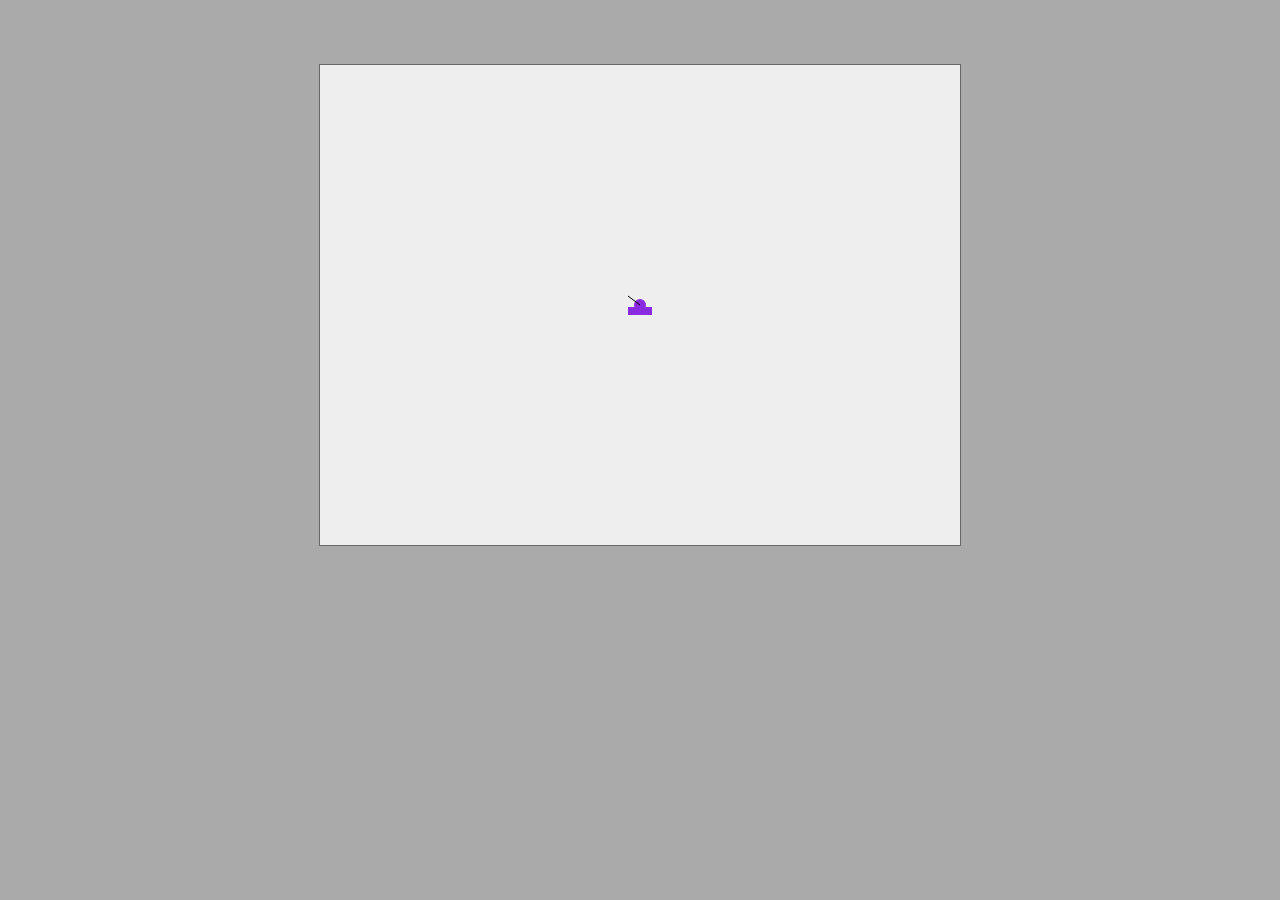
<file: lvl10/index.html>
<!DOCTYPE html>
<html>
<head>
	<meta encoding='utf-8' />
	<!-- St�luslap egy egyszer� oldalfel�p�t�shez -->
	<style>
		body{
			margin:0;
			padding:0;
			background-color:#aaa;
		}
		#gameCanvas{
			border: 1px solid #666;
			margin-left:auto;
			margin-right:auto;
			margin-top: 5%;
			display:block;
		}
	</style>
</head>
<body>
	<!-- A f� elem, a Canvas, a v�szon ahova rajzolgatunk -->
	<canvas id='gameCanvas' width='640' height='480'> </canvas>
	<!-- H�zzuk be a scripteket, amik seg�doszt�lyokat defini�lnak -->
	<script src='Vector.js' type="text/javascript"></script>
	<script type="text/javascript" src="Explosion.js"></script>
	<script type="text/javascript" src="Circle.js"></script>
	<script type="text/javascript" src="Square.js"></script>
	<!-- H�zzuk be a scriptet is, ami a j�t�kot val�s�tja meg -->
	<script src='gameScript.js' type='text/javascript'></script>
</body>
</html>
</file>
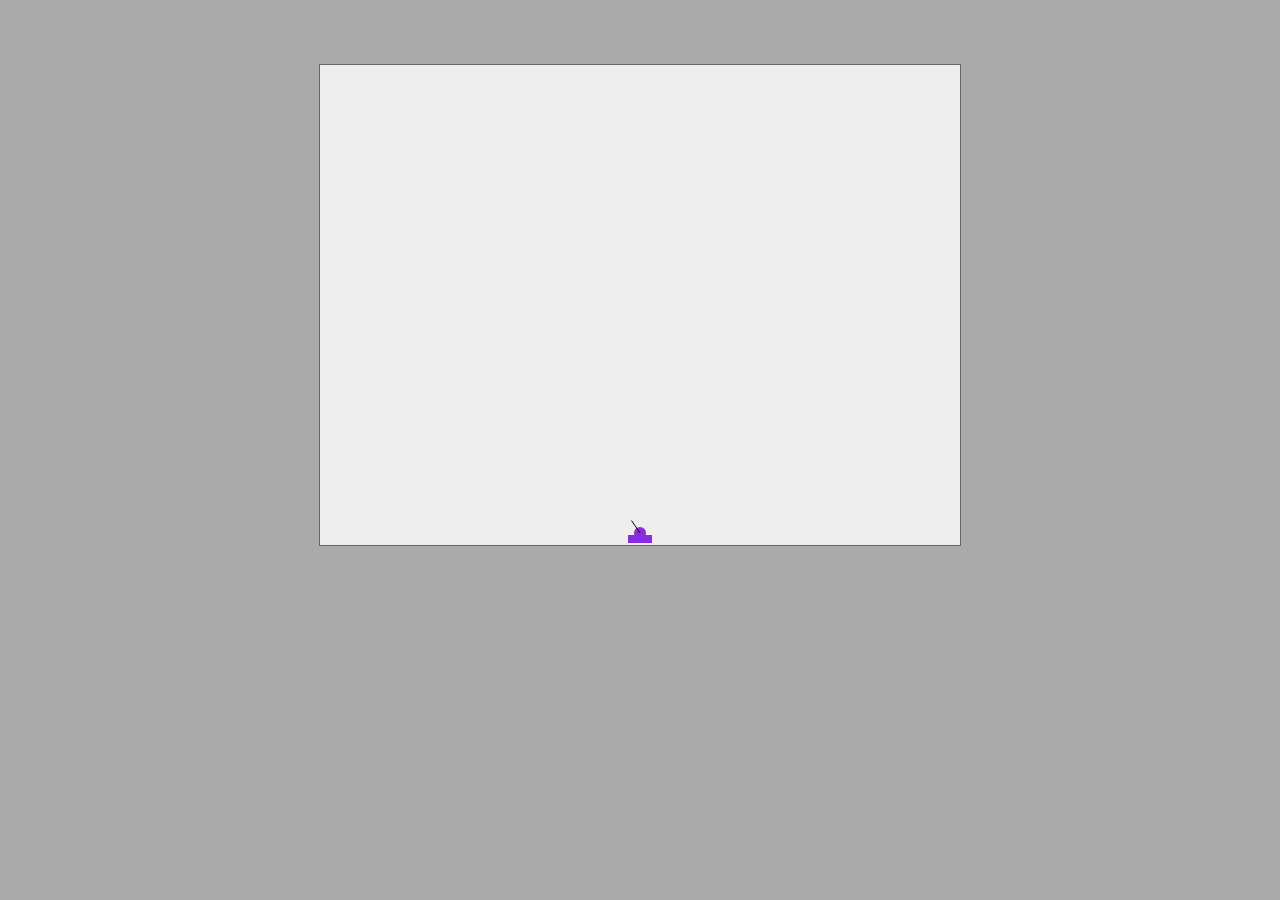
<file: lvl11/index.html>
<!DOCTYPE html>
<html>

<head>
    <meta encoding='utf-8' />
    <!-- St�luslap egy egyszer� oldalfel�p�t�shez -->
    <style>
        body {
            margin: 0;
            padding: 0;
            background-color: #aaa;
        }
        
        #gameCanvas {
            border: 1px solid #666;
            margin-left: auto;
            margin-right: auto;
            margin-top: 5%;
            display: block;
        }
    </style>
</head>

<body>
    <!-- A f� elem, a Canvas, a v�szon ahova rajzolgatunk -->
    <canvas id='gameCanvas' width='640' height='480'> </canvas>
    <!-- H�zzuk be a scripteket, amik seg�doszt�lyokat defini�lnak -->
    <script src='Vector.js' type="text/javascript"></script>
    <script type="text/javascript" src="Explosion.js"></script>
    <script type="text/javascript" src="Circle.js"></script>
    <script type="text/javascript" src="Square.js"></script>
    <!-- H�zzuk be a scriptet is, ami a j�t�kot val�s�tja meg -->
    <script src='gameScript.js' type='text/javascript'></script>
</body>

</html>
</file>
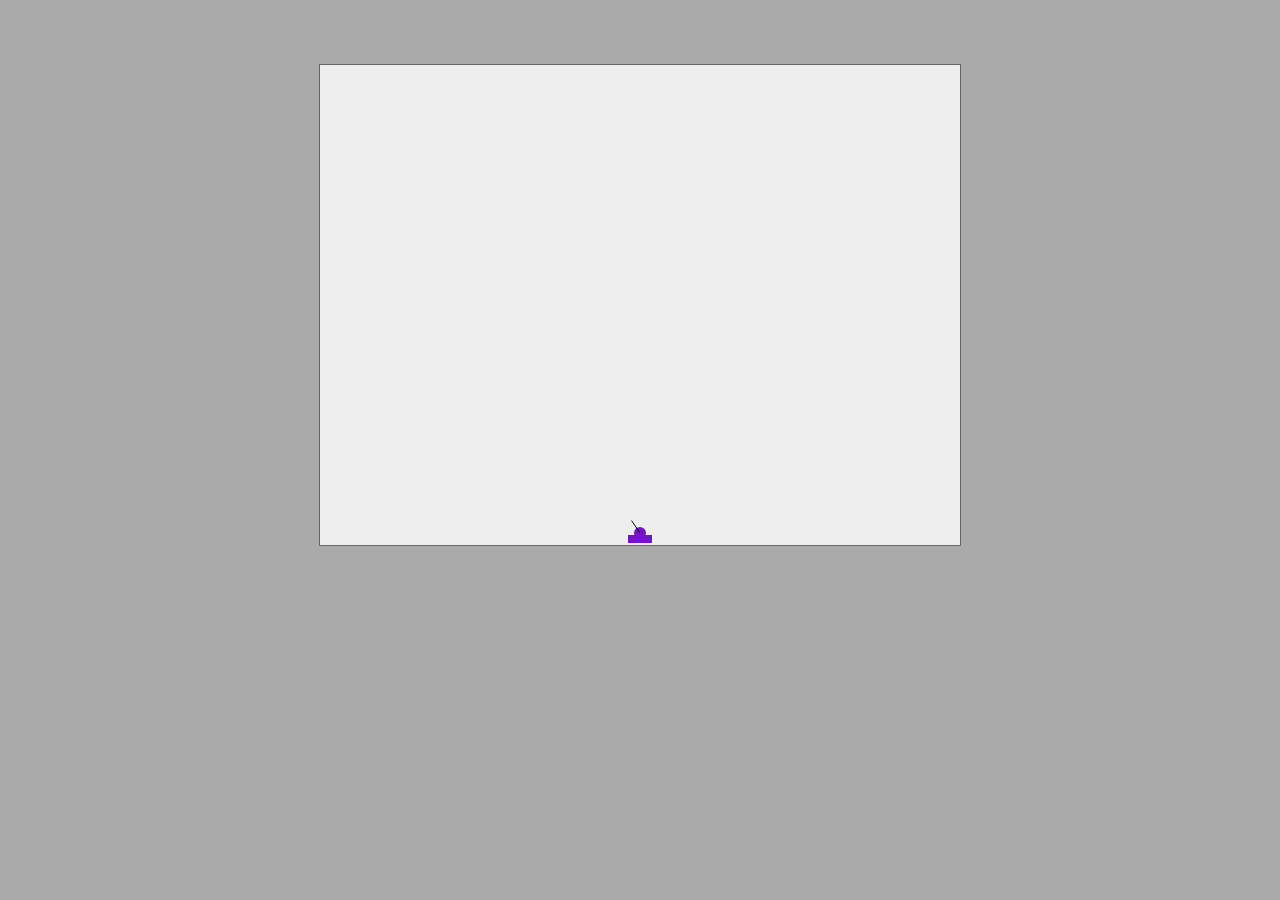
<file: lvl13/index.html>
<!DOCTYPE html>
<html>

<head>
    <meta encoding="utf-8" />
    <!-- St�luslap egy egyszer� oldalfel�p�t�shez -->
    <style>
        body {
            margin: 0;
            padding: 0;
            background-color: #aaa;
        }
        
        #gameCanvas {
            border: 1px solid #666;
            margin-left: auto;
            margin-right: auto;
            margin-top: 5%;
            display: block;
        }
    </style>
</head>

<body>
    <!-- A f� elem, a Canvas, a v�szon ahova rajzolgatunk -->
    <canvas id="gameCanvas" width="640" height="480"> </canvas>
    <!-- H�zzuk be a scripteket, amik seg�doszt�lyokat defini�lnak -->
    <script src="Vector.js" type="text/javascript"></script>
    <script src="World.js" type="text/javascript"></script>
    <script src="Player.js" type="text/javascript"></script>
    <script type="text/javascript" src="Explosion.js"></script>
    <script type="text/javascript" src="Circle.js"></script>
    <script type="text/javascript" src="Square.js"></script>
    <!-- H�zzuk be a scriptet is, ami a j�t�kot val�s�tja meg -->
    <script src="gameScript.js" type="text/javascript"></script>
</body>

</html>
</file>
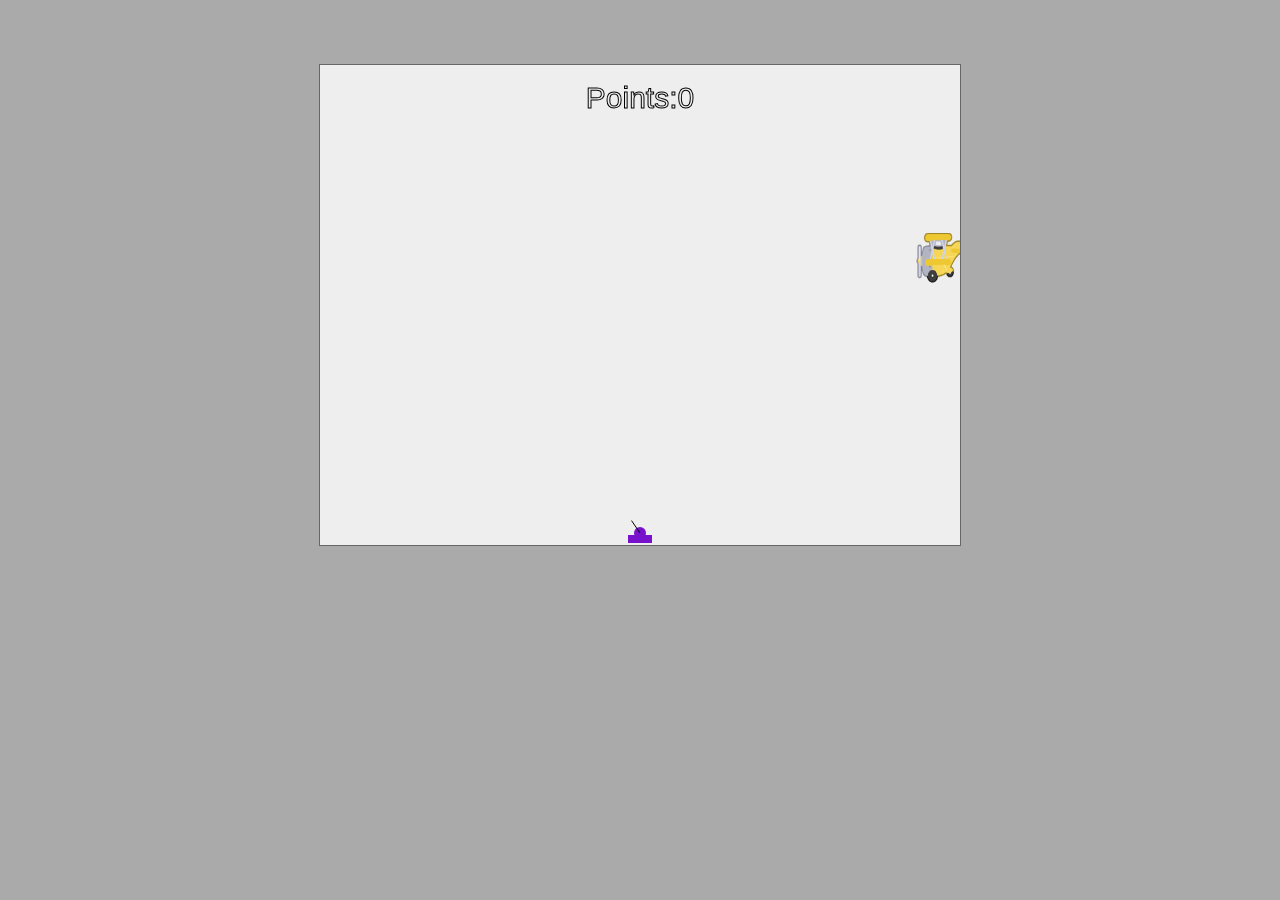
<file: lvl14/index.html>
<!DOCTYPE html>
<html>

<head>
    <meta encoding="utf-8" />
    <!-- St�luslap egy egyszer� oldalfel�p�t�shez -->
    <style>
        body {
            margin: 0;
            padding: 0;
            background-color: #aaa;
        }
        
        #gameCanvas {
            border: 1px solid #666;
            margin-left: auto;
            margin-right: auto;
            margin-top: 5%;
            display: block;
        }
    </style>
</head>

<body>
    <!-- A f� elem, a Canvas, a v�szon ahova rajzolgatunk -->
    <canvas id="gameCanvas" width="640" height="480"> </canvas>
    <!-- H�zzuk be a scripteket, amik seg�doszt�lyokat defini�lnak -->
    <script src="Vector.js" type="text/javascript"></script>
    <script src="World.js" type="text/javascript"></script>
    <script src="Player.js" type="text/javascript"></script>
    <script type="text/javascript" src="Explosion.js"></script>
    <script type="text/javascript" src="Circle.js"></script>
    <script type="text/javascript" src="Square.js"></script>
    <script src="Enemy.js" type="text/javascript"></script>
    <!-- H�zzuk be a scriptet is, ami a j�t�kot val�s�tja meg -->
    <script src="gameScript.js" type="text/javascript"></script>
</body>

</html>
</file>
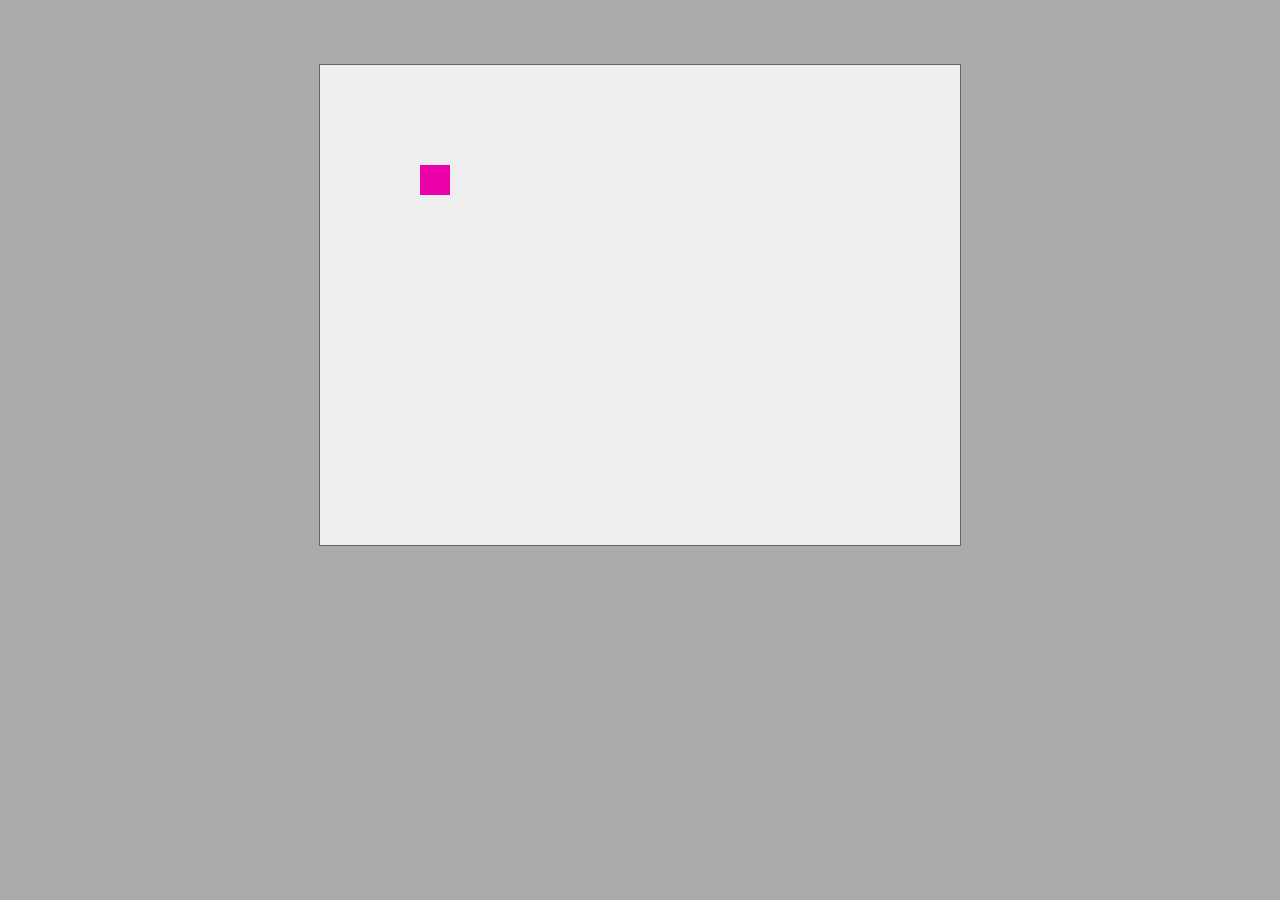
<file: lvl3/index.html>
<!DOCTYPE html>
<html>
<head>
	<meta encoding='utf-8' />
	<!-- St�luslap egy egyszer� oldalfel�p�t�shez -->
	<style>
		body{
			margin:0;
			padding:0;
			background-color:#aaa;
		}
		#gameCanvas{
			border: 1px solid #666;
			margin-left:auto;
			margin-right:auto;
			margin-top: 5%;
			display:block;
		}
	</style>
</head>
<body>
	<!-- A f� elem, a Canvas, a v�szon ahova rajzolgatunk -->
	<canvas id='gameCanvas' width='640' height='480'> </canvas>
	<!-- H�zzuk be a scriptet is, ami a j�t�kot val�s�tja meg -->
	<script src='gameScript.js' type='text/javascript'></script>
</body>
</html>
</file>
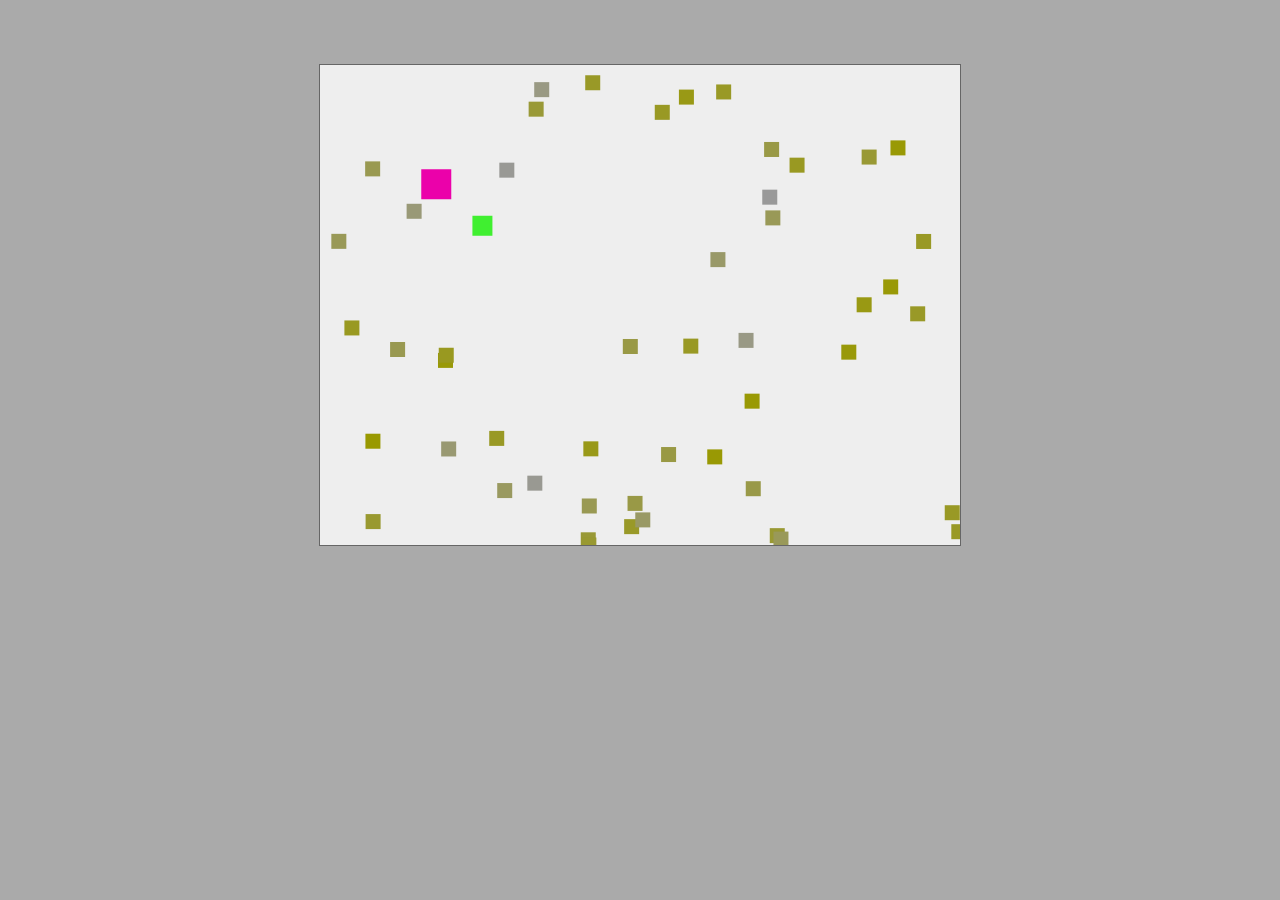
<file: lvl5/index.html>
<!DOCTYPE html>
<html>
<head>
	<meta encoding='utf-8' />
	<!-- St�luslap egy egyszer� oldalfel�p�t�shez -->
	<style>
		body{
			margin:0;
			padding:0;
			background-color:#aaa;
		}
		#gameCanvas{
			border: 1px solid #666;
			margin-left:auto;
			margin-right:auto;
			margin-top: 5%;
			display:block;
		}
	</style>
</head>
<body>
	<!-- A f� elem, a Canvas, a v�szon ahova rajzolgatunk -->
	<canvas id='gameCanvas' width='640' height='480'> </canvas>
	<!-- H�zzuk be a scripteket, amik seg�doszt�lyokat defini�lnak -->
	<script src='Vector.js' type="text/javascript"></script>
	<!-- H�zzuk be a scriptet is, ami a j�t�kot val�s�tja meg -->
	<script src='gameScript.js' type='text/javascript'></script>
</body>
</html>
</file>
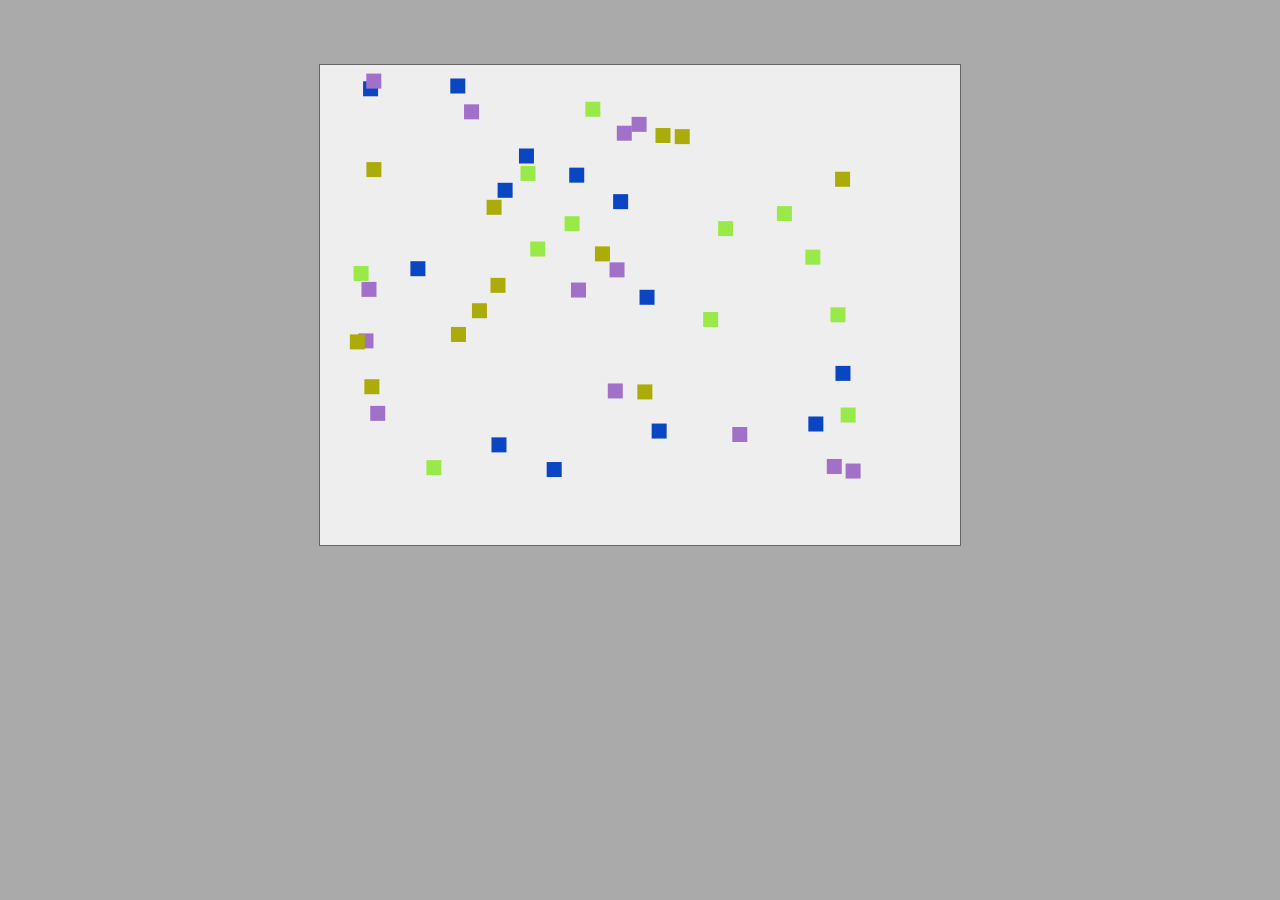
<file: lvl7/index.html>
<!DOCTYPE html>
<html>
<head>
	<meta encoding='utf-8' />
	<!-- St�luslap egy egyszer� oldalfel�p�t�shez -->
	<style>
		body{
			margin:0;
			padding:0;
			background-color:#aaa;
		}
		#gameCanvas{
			border: 1px solid #666;
			margin-left:auto;
			margin-right:auto;
			margin-top: 5%;
			display:block;
		}
	</style>
</head>
<body>
	<!-- A f� elem, a Canvas, a v�szon ahova rajzolgatunk -->
	<canvas id='gameCanvas' width='640' height='480'> </canvas>
	<!-- H�zzuk be a scripteket, amik seg�doszt�lyokat defini�lnak -->
	<script src='Vector.js' type="text/javascript"></script>
	<script type="text/javascript" src="Square.js"></script>
	<!-- H�zzuk be a scriptet is, ami a j�t�kot val�s�tja meg -->
	<script src='gameScript.js' type='text/javascript'></script>
</body>
</html>
</file>
